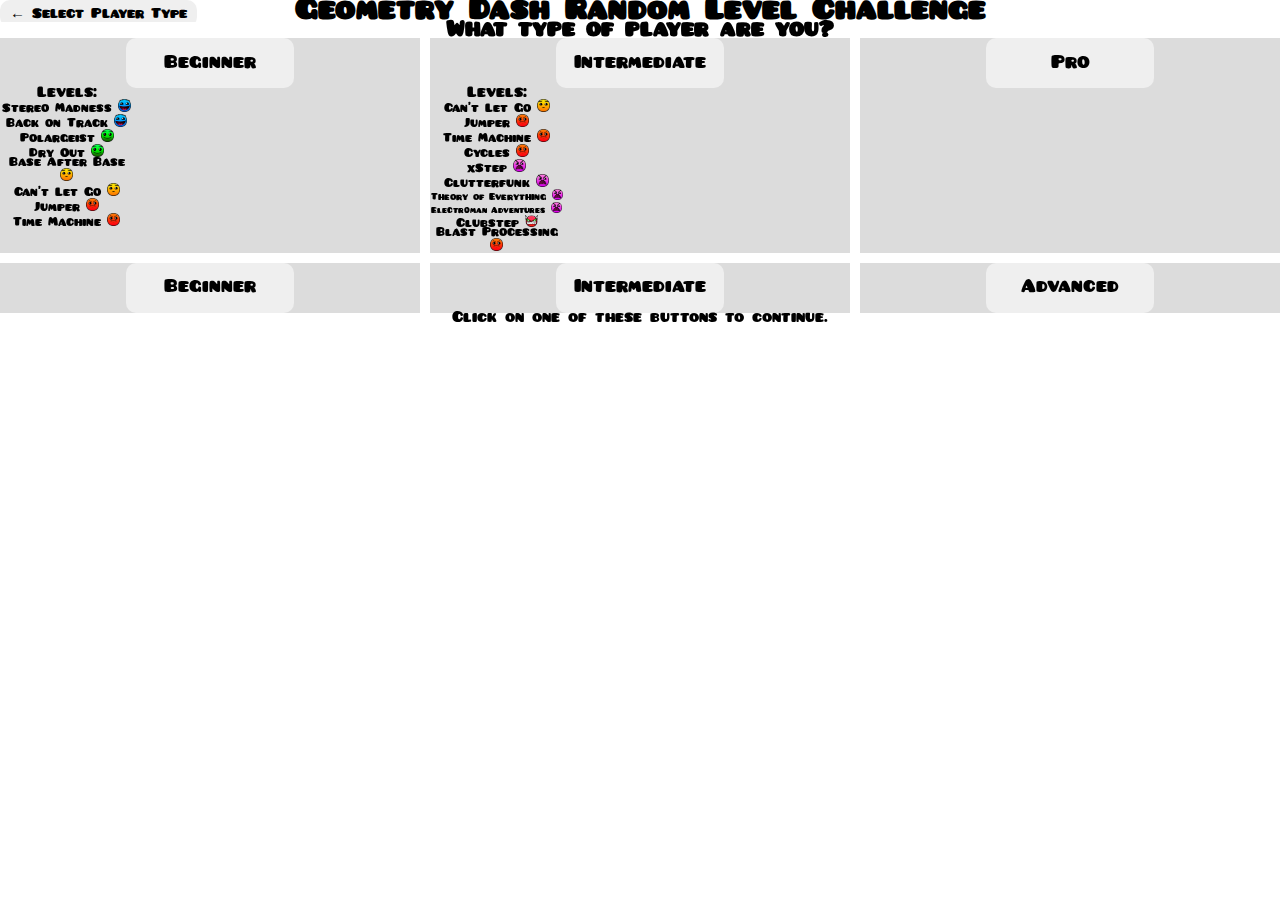
<file: GD - RLC (breaking changes)/index.html>
<!DOCTYPE html>
<html lang="en">

<head>
  <meta charset="UTF-8">
  <meta http-equiv="X-UA-Compatible" content="IE=edge">
  <meta name="viewport" content="width=device-width, initial-scale=1.0">
  <title>GD Random Level Challenge</title>
  <link href="style.css" rel="stylesheet" />
  <link href="levelstyles.css" rel="stylesheet" />
</head>

<body>
  <header>
    <h1>Geometry Dash Random Level Challenge</h1>
  </header>
  <main>
    <noscript>
      <div class="noscript">
        <img src="assets/difficultyimages/Hard.png" width="75" alt="Upset Emoji">
        <h2>You have Javascript blocked or your browser doesn't support Javascript.</h2>
        <p>You can try to click the buttons, but it will likely not work.</p>
      </div>
    </noscript>
    <button id="selectPlayerType">&larr; Select Player Type</button>
    <div id="introduction">
      <h2>What type of player are you?</h2>
      <div class="grid">
        <div class="item">
          <button data-value="1" class="plrtypebtn">Beginner</button>
          <div class="grid">
            <div>
              <p>Levels:</p>
              <p style="font-size: small">
                Stereo Madness <img src="assets/difficultyimages/Easy.png" alt="Easy" title="Easy" width="13" />
                <br>
                Back on Track <img src="assets/difficultyimages/Easy.png" alt="Easy" title="Easy" width="13" />
                <br>
                Polargeist <img src="assets/difficultyimages/Normal.png" alt="Normal" title="Normal" width="13" />
                <br>
                Dry Out <img src="assets/difficultyimages/Normal.png" alt="Normal" title="Normal" width="13" />
                <br>
                Base After Base <img src="assets/difficultyimages/Hard.png" alt="Hard" title="Hard" width="13" />
                <br>
                Can't Let Go <img src="assets/difficultyimages/Hard.png" alt="Hard" title="Hard" width="13" />
                <br>
                Jumper <img src="assets/difficultyimages/Harder.png" alt="Harder" title="Harder" width="13" />
                <br>
                Time Machine <img src="assets/difficultyimages/Harder.png" alt="Harder" title="Harder" width="13" />
              </p>
            </div>
          </div>
        </div>
        <div class="item">
          <button data-value="2" class="plrtypebtn">Intermediate</button>
          <div class="grid">
            <div>
              <p>Levels:</p>
              <p style="font-size: small">
                Can't Let Go <img src="assets/difficultyimages/Hard.png" alt="Hard" title="Hard" width="13" />
                <br>
                Jumper <img src="assets/difficultyimages/Harder.png" alt="Harder" title="Harder" width="13" />
                <br>
                Time Machine <img src="assets/difficultyimages/Harder.png" alt="Harder" title="Harder" width="13" />
                <br>
                Cycles <img src="assets/difficultyimages/Harder.png" alt="Harder" title="Harder" width="13" />
                <br>
                xStep <img src="assets/difficultyimages/Insane.png" alt="Insane" title="Insane" width="13" />
                <br>
                Clutterfunk
                <img src="assets/difficultyimages/Insane.png" alt="Insane" title="Insane" width="13" />
                <br>
                <span style="font-size: x-small">Theory of Everything</span>
                <img src="assets/difficultyimages/Insane.png" alt="Insane" title="Insane" width="11" />
                <br>
                <span style="font-size: xx-small">Electroman Adventures</span>
                <img src="assets/difficultyimages/Insane.png" alt="Insane" title="Insane" width="11" />
                <br>
                Clubstep
                <img src="assets/difficultyimages/Demon.png" alt="Demon" title="Demon" width="13" />
                <br>
                Blast Processing
                <img src="assets/difficultyimages/Harder.png" alt="Harder" title="Harder" width="13" />
              </p>
            </div>
          </div>
        </div>
        <div class="item">
          <button data-value="3" class="plrtypebtn">Pro</button>
        </div>
      </div>
      <p>Click on one of these buttons to continue.</p>
    </div>
    <div id="detail">
      <p>
        <span class="bold">Your Level:</span>
        <span id="level">[Randomize it first!]</span>
        <img id="difficulty" src="assets/difficultyimages/Unrated.png" width="23" alt="Unrated" title="Unrated" />
      </p>
      <p>
        <span>You must make a maximum of</span>
        <span id="attempts" class="bold">0</span>
        <span>attempts</span>
      </p>
      <p>
        <span>You must reach</span>
        <span id="percentage" class="bold">0%</span>
        <span>or you fail</span>
      </p>
    </div>
  </main>
  <br />
  <footer>
    <form id="inputs"></form>
    <br />
    <button id="pickRandomLevel">Pick a random level!</button>
  </footer>
  <script src="scripts/main.js" type="module"></script>
</body>

</html>
</file>
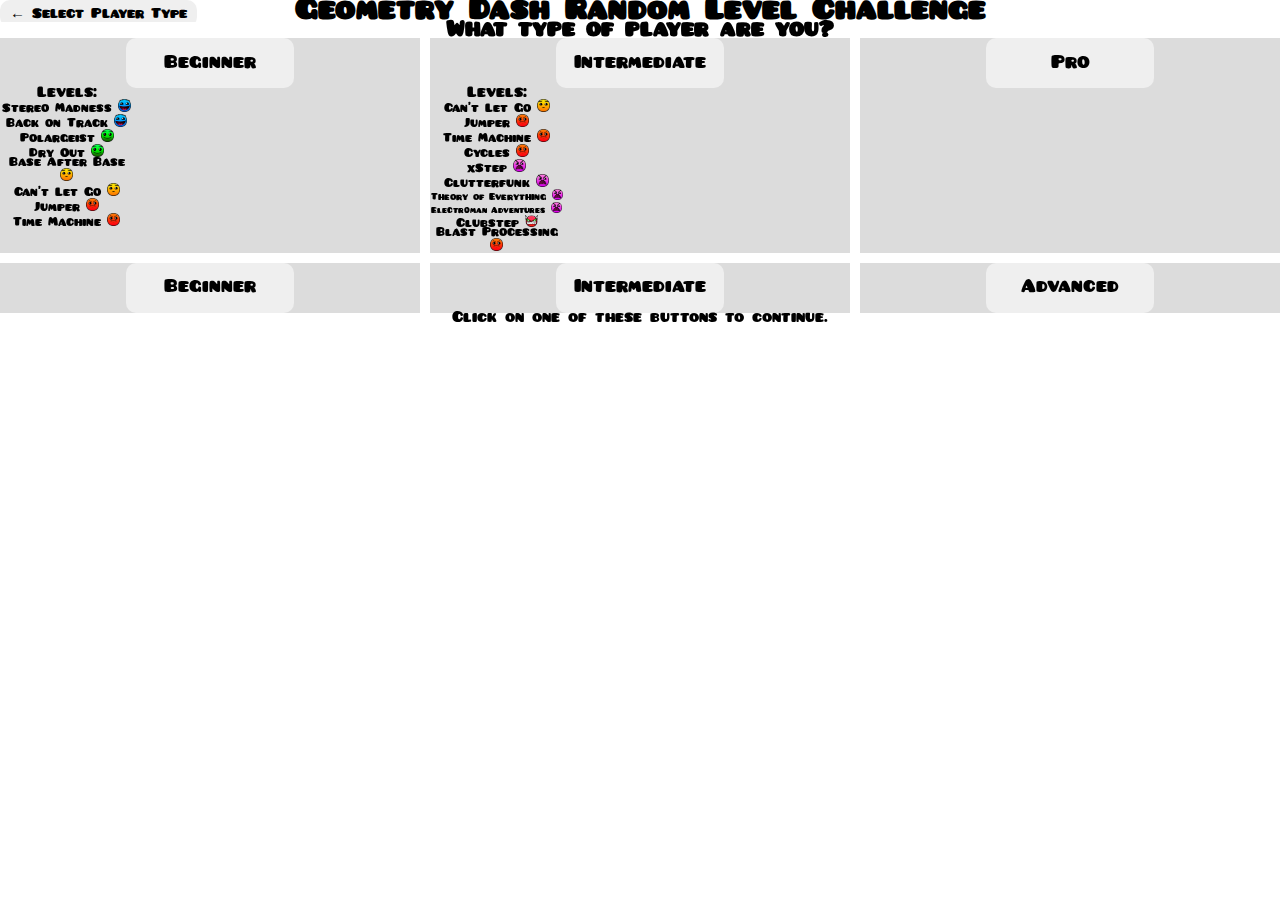
<file: GD Random Level Challenge/index.html>
<!DOCTYPE html>
<html lang="en">

<head>
  <meta charset="UTF-8">
  <meta http-equiv="X-UA-Compatible" content="IE=edge">
  <meta name="viewport" content="width=device-width, initial-scale=1.0">
  <title>GD Random Level Challenge</title>
  <link href="style.css" rel="stylesheet" />
  <link href="levelstyles.css" rel="stylesheet" />
</head>

<body>
  <header>
    <h1>Geometry Dash Random Level Challenge</h1>
  </header>
  <main>
    <button id="selectPlayerType">&larr; Select Player Type</button>
    <div id="introduction">
      <h2>What type of player are you?</h2>
      <div class="grid">
        <div class="item">
          <button data-value="1" class="plrtypebtn">Beginner</button>
          <div class="grid">
            <div>
              <p>Levels:</p>
              <p style="font-size: small">
                Stereo Madness <img src="assets/difficultyimages/Easy.png" alt="Easy" title="Easy" width="13" />
                <br>
                Back on Track <img src="assets/difficultyimages/Easy.png" alt="Easy" title="Easy" width="13" />
                <br>
                Polargeist <img src="assets/difficultyimages/Normal.png" alt="Normal" title="Normal" width="13" />
                <br>
                Dry Out <img src="assets/difficultyimages/Normal.png" alt="Normal" title="Normal" width="13" />
                <br>
                Base After Base <img src="assets/difficultyimages/Hard.png" alt="Hard" title="Hard" width="13" />
                <br>
                Can't Let Go <img src="assets/difficultyimages/Hard.png" alt="Hard" title="Hard" width="13" />
                <br>
                Jumper <img src="assets/difficultyimages/Harder.png" alt="Harder" title="Harder" width="13" />
                <br>
                Time Machine <img src="assets/difficultyimages/Harder.png" alt="Harder" title="Harder" width="13" />
              </p>
            </div>
          </div>
        </div>
        <div class="item">
          <button data-value="2" class="plrtypebtn">Intermediate</button>
          <div class="grid">
            <div>
              <p>Levels:</p>
              <p style="font-size: small">
                Can't Let Go <img src="assets/difficultyimages/Hard.png" alt="Hard" title="Hard" width="13" />
                <br>
                Jumper <img src="assets/difficultyimages/Harder.png" alt="Harder" title="Harder" width="13" />
                <br>
                Time Machine <img src="assets/difficultyimages/Harder.png" alt="Harder" title="Harder" width="13" />
                <br>
                Cycles <img src="assets/difficultyimages/Harder.png" alt="Harder" title="Harder" width="13" />
                <br>
                xStep <img src="assets/difficultyimages/Insane.png" alt="Insane" title="Insane" width="13" />
                <br>
                Clutterfunk
                <img src="assets/difficultyimages/Insane.png" alt="Insane" title="Insane" width="13" />
                <br>
                <span style="font-size: x-small">Theory of Everything</span>
                <img src="assets/difficultyimages/Insane.png" alt="Insane" title="Insane" width="11" />
                <br>
                <span style="font-size: xx-small">Electroman Adventures</span>
                <img src="assets/difficultyimages/Insane.png" alt="Insane" title="Insane" width="11" />
                <br>
                Clubstep
                <img src="assets/difficultyimages/Demon.png" alt="Demon" title="Demon" width="13" />
                <br>
                Blast Processing
                <img src="assets/difficultyimages/Harder.png" alt="Harder" title="Harder" width="13" />
              </p>
            </div>
          </div>
        </div>
        <div class="item">
          <button data-value="3" class="plrtypebtn">Pro</button>
        </div>
      </div>
      <p>Click on one of these buttons to continue.</p>
    </div>
    <div id="detail">
      <p>
        <span class="bold">Your Level:</span>
        <span id="level">[Randomize it first!]</span>
        <img id="difficulty" src="assets/difficultyimages/Unrated.png" width="23" alt="Unrated" title="Unrated" />
      </p>
      <p>
        <span>You must make a maximum of</span>
        <span id="attempts" class="bold">0</span>
        <span>attempts</span>
      </p>
      <p>
        <span>You must reach</span>
        <span id="percentage" class="bold">0%</span>
        <span>or you fail</span>
      </p>
    </div>
  </main>
  <br />
  <footer>
    <form id="inputs"></form>
    <br />
    <button id="pickRandomLevel">Pick a random level!</button>
  </footer>
  <script src="scripts/dom.js"></script>
  <script src="scripts/data.js"></script>
  <script src="scripts/main.js" type="module"></script>
</body>

</html>
</file>
<file: GD - RLC (breaking changes)/style.css>
@font-face {
    font-family: Pusab;
    src: url(assets/fonts/PUSAB___.otf);
}

* {
    margin: 0;
    padding: 0;
    font-family: Arial, Helvetica, sans-serif;
    text-align: center;
}

*::before,
*::after {
    box-sizing: border-box;
}

span > div.noscript * {
    font-family: Pusab;
}

#introduction {
    background: white;
    position: fixed;
    width: 100%;
    height: 100%;
    transition: opacity 500ms;
}

#introduction * {
    font-family: Pusab;
}

#detail>p {
    font-size: 20px;
}

#level {
    font-family: Pusab;
    font-size: 22px;
}

.bold {
    font-weight: bold;
}

.grid {
    display: grid;
    grid-template-columns: repeat(3, 1fr);
    gap: 10px;
}

.grid>.item {
    background: gainsboro;
}

.grid>.item>.plrtypebtn {
    font: normal 20px Pusab;
    width: 40%;
    height: 50px;
}

body {
    transition: background 250ms;
    -webkit-transition: background 250ms;
    -moz-transition: background 250ms;
}

h1,
h2,
h3,
h4,
h5,
h6,
legend {
    font-family: Pusab;
}

button {
    font-family: Pusab;
    border: none;
    border-radius: 10px;
    cursor: pointer;
}

button#pickRandomLevel {
    font-weight: bold;
    padding: 15px 20px;
    font-size: 16px;
}

button#selectPlayerType {
    top: 0;
    left: 0; 
    position: absolute;
    font-size: 15px;
    padding: 5px 10px;
}

input {
    border: none;
    border-radius: 10px;
    background: gray;
    transition: 250ms;
    margin: 0.4rem;
}

legend {
    margin: 0 auto;
}

fieldset {
    border: gainsboro solid 2px;
    background: radial-gradient(white, gainsboro);
}
</file>
<file: GD - RLC (breaking changes)/levelstyles.css>
/*
body.stereo_madness {
    background: rgb(9, 9, 121);
    background: linear-gradient(0deg, rgba(9, 9, 121, 1) 53%, rgba(0, 35, 255, 1) 100%);
}

body.back_on_track {
    background: rgb(118, 9, 121);
    background: linear-gradient(0deg, rgba(118, 9, 121, 1) 53%, rgba(255, 0, 249, 1) 100%);
}

body.polargeist {
    background: rgb(187, 20, 23);
    background: linear-gradient(0deg, rgba(187, 20, 23, 1) 53%, rgba(255, 0, 99, 1) 100%);
}*/

body.cant_let_go {
    background: rgb(1,125,11);
    background: radial-gradient(circle, rgba(1,125,11,1) 3%, rgba(0,0,0,1) 50%, rgba(1,125,11,1) 100%); 
    color: white;
}

body.cant_let_go fieldset {
    color: black
}

body.cant_let_go fieldset > legend {
    background: -webkit-linear-gradient(white, black);
    background-clip: text;
    -webkit-background-clip: text;
    -webkit-text-fill-color: transparent;
}
</file>
<file: GD Random Level Challenge/style.css>
@font-face {
    font-family: Pusab;
    src: url(assets/fonts/PUSAB___.otf);
}

* {
    margin: 0;
    padding: 0;
    font-family: Arial, Helvetica, sans-serif;
    text-align: center;
}

*::before,
*::after {
    box-sizing: border-box;
}

#introduction {
    background: white;
    position: fixed;
    width: 100%;
    height: 100%;
    transition: opacity 500ms;
}

#introduction * {
    font-family: Pusab;
}

#detail>p {
    font-size: 20px;
}

#level {
    font-family: Pusab;
    font-size: 22px;
}

.bold {
    font-weight: bold;
}

.grid {
    display: grid;
    grid-template-columns: repeat(3, 1fr);
    gap: 10px;
}

.grid>.item {
    background: gainsboro;
}

.grid>.item>.plrtypebtn {
    font: normal 20px Pusab;
    width: 40%;
    height: 50px;
}

body {
    transition: background 250ms;
    -webkit-transition: background 250ms;
    -moz-transition: background 250ms;
}

h1,
h2,
h3,
h4,
h5,
h6,
legend {
    font-family: Pusab;
}

button {
    font-family: Pusab;
    border: none;
    border-radius: 10px;
    cursor: pointer;
}

button#pickRandomLevel {
    font-weight: bold;
    padding: 15px 20px;
    font-size: 16px;
}

button#selectPlayerType {
    top: 0;
    left: 0; 
    position: absolute;
    font-size: 15px;
    padding: 5px 10px;
}

input {
    border: none;
    border-radius: 10px;
    background: gray;
    transition: 250ms;
    margin: 0.4rem;
}

legend {
    margin: 0 auto;
}

fieldset {
    border: gainsboro solid 2px;
    background: radial-gradient(white, gainsboro)
}
</file>
<file: GD Random Level Challenge/levelstyles.css>
/*
body.stereo_madness {
    background: rgb(9, 9, 121);
    background: linear-gradient(0deg, rgba(9, 9, 121, 1) 53%, rgba(0, 35, 255, 1) 100%);
}

body.back_on_track {
    background: rgb(118, 9, 121);
    background: linear-gradient(0deg, rgba(118, 9, 121, 1) 53%, rgba(255, 0, 249, 1) 100%);
}

body.polargeist {
    background: rgb(187, 20, 23);
    background: linear-gradient(0deg, rgba(187, 20, 23, 1) 53%, rgba(255, 0, 99, 1) 100%);
}*/
</file>
